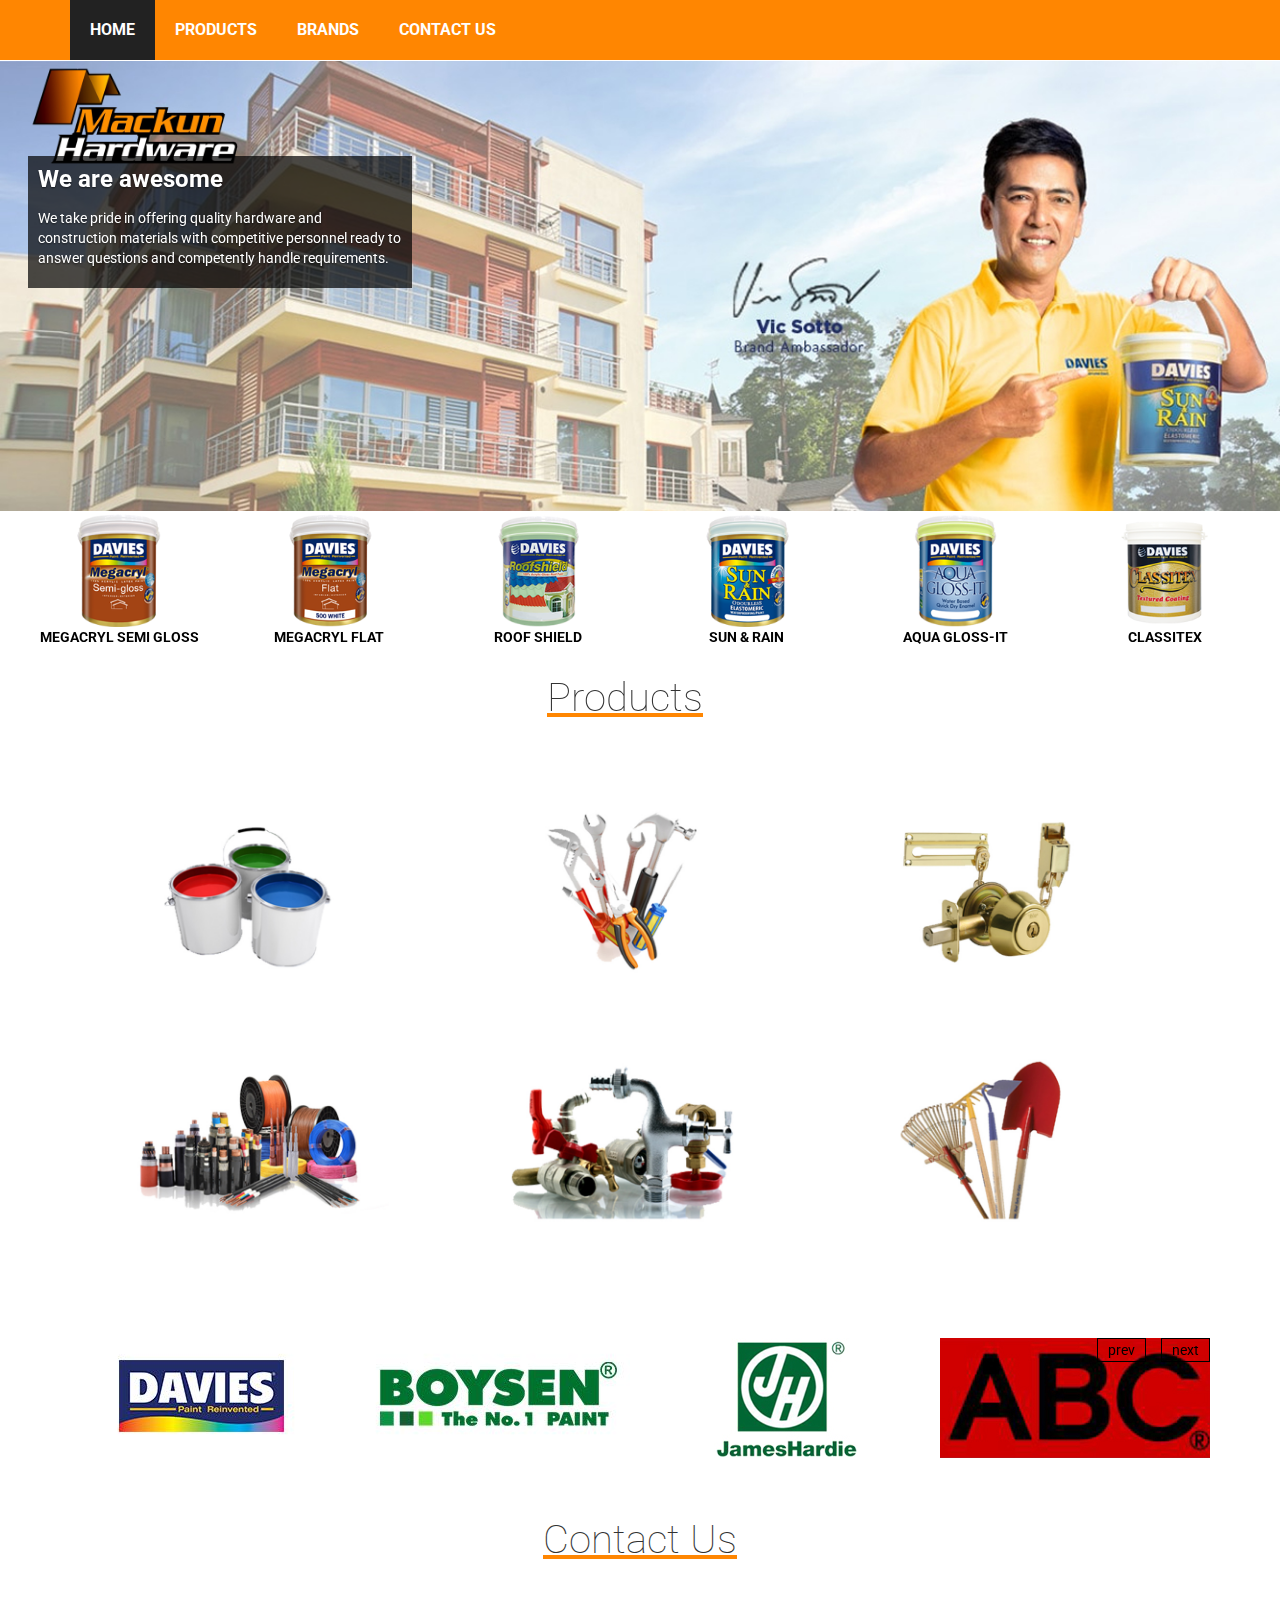
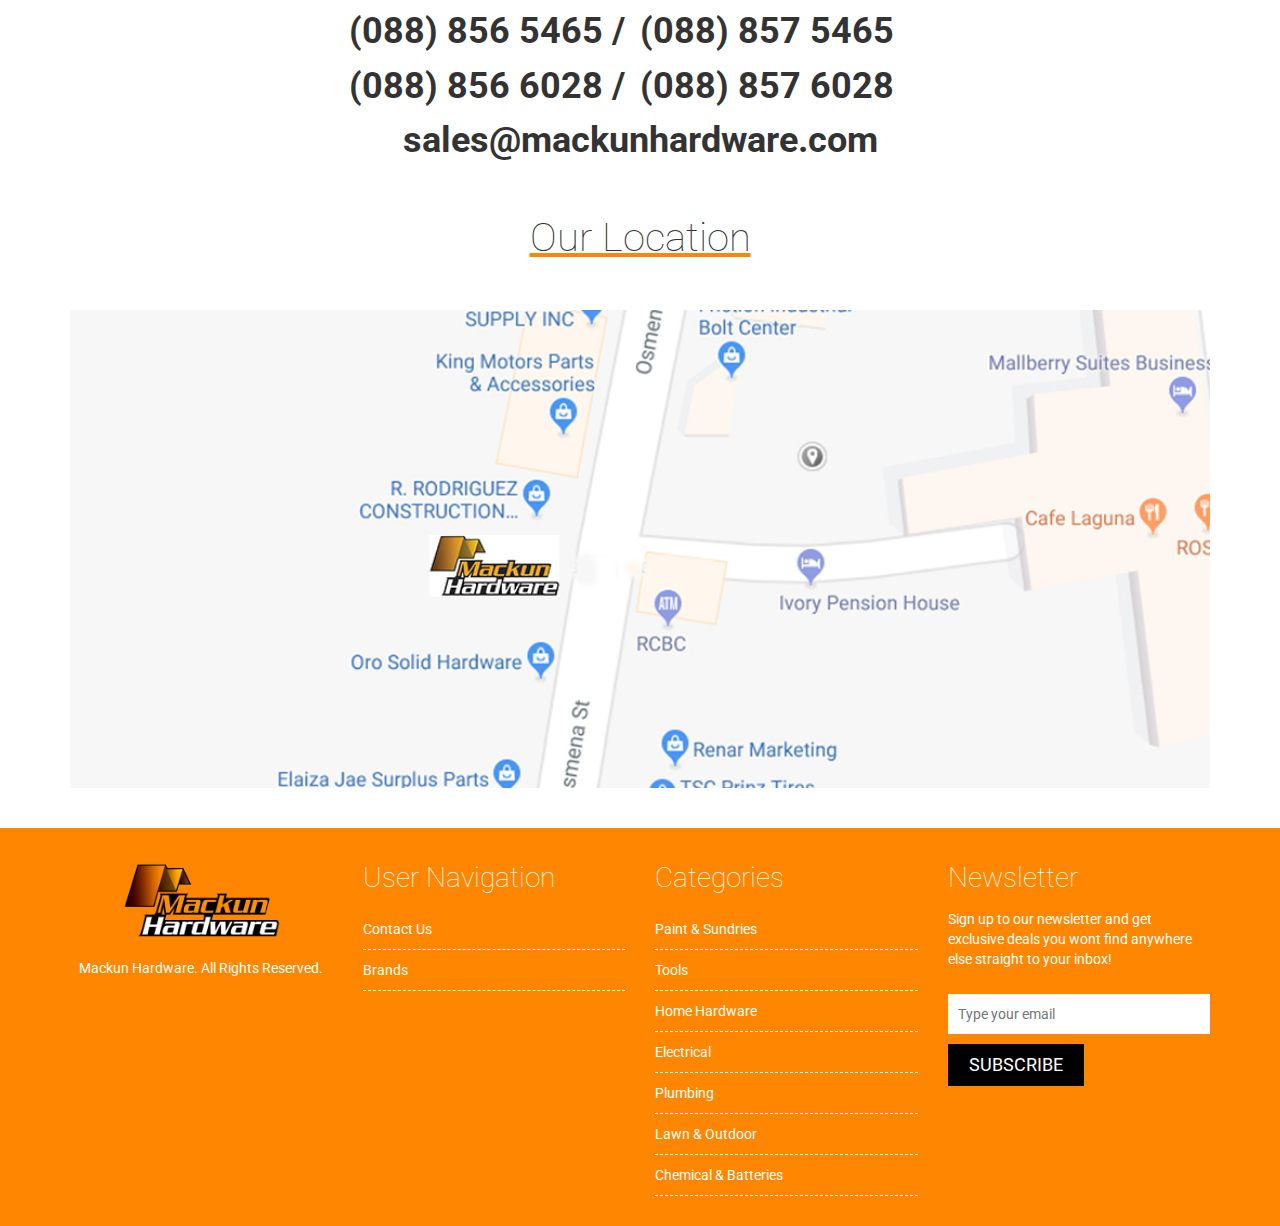
<file: index.html>
<!DOCTYPE HTML>
<html lang="en-US">

<head>
    <meta http-equiv="Content-Type" content="text/html; charset=us-ascii">
    <meta http-equiv="X-UA-Compatible" content="IE=edge">
    <meta name="viewport" content="width=device-width, initial-scale=1,maximum-scale=1, user-scalable=no">
    <title>Mackun Hardware</title>
    <!-- Google Fonts -->
    <link href="css/titilliumweb.css" rel="stylesheet" type="text/css" />
    <link href="css/roboto.css" rel="stylesheet" type="text/css" />
    <link href="css/raleway.css" rel="stylesheet" type="text/css" />
    <link href="img/ico.png" rel="shortcut icon" />
    <!-- Bootstrap -->
    <link href="css/bootstrap.min.css" rel="stylesheet" />
    <!-- Font Awesome -->
    <link href="http://maxcdn.bootstrapcdn.com/font-awesome/4.3.0/css/font-awesome.min.css" rel="stylesheet" />
    <!-- Custom CSS -->
    <link href="css/owl.carousel.css" rel="stylesheet" />
    <link href="style.css" rel="stylesheet" />
    <link href="css/responsive.css" rel="stylesheet" />
    <!-- HTML5 shim and Respond.js for IE8 support of HTML5 elements and media queries -->
    <!-- WARNING: Respond.js doesn't work if you view the page via file:// -->
    <!--[if lt IE 9]>
      <script src="https://oss.maxcdn.com/html5shiv/3.7.2/html5shiv.min.js"></script>
      <script src="https://oss.maxcdn.com/respond/1.4.2/respond.min.js"></script>
    <![endif]-->
    <link href="css/carousel.css" rel="stylesheet" type="text/css" />
    <script type="text/javascript" src="js/jquery1.js"></script>
    <!-- <script src="https://ajax.googleapis.com/ajax/libs/jquery/1.12.4/jquery.min.js" type="text/javascript" ></script> -->
    <script src="https://maxcdn.bootstrapcdn.com/bootstrap/3.3.6/js/bootstrap.min.js" type="text/javascript"></script>
    <script src="js/slick.js" type="text/javascript" charset="utf-8"></script>
    <!-- HTML5 shim and Respond.js for IE8 support of HTML5 elements and media queries -->
    <!-- WARNING: Respond.js doesn't work if you view the page via file:// -->
    <!--[if lt IE 9]>
      <script src="https://oss.maxcdn.com/html5shiv/3.7.2/html5shiv.min.js"></script>
      <script src="https://oss.maxcdn.com/respond/1.4.2/respond.min.js"></script>
    <![endif]-->
    <style type="text/css">
        @import url('https://fonts.googleapis.com/css?family=Roboto');
    </style>
</head>

<body>
    <div class="mainmenu-area">
        <div class="container">
            <div class="row">
                <div class="navbar-header hidden-xs"><button class="navbar-toggle" data-target=".navbar-collapse" data-toggle="collapse" type="button"><span class="sr-only">Toggle navigation</span></button></div>
                <div class="navbar-collapse collapse" id="home__section">
                    <ul class="nav navbar-nav">
                        <li class="active"><a href="#">Home</a></li>
                        <li><a href="#product__section">Products</a></li>
                        <li><a href="#brands__section">Brands</a></li>
                        <li><a href="#contact__section">Contact Us</a></li>
                        <li class="hidden-sm hidden-xs" style=" pointer-events: none;cursor: default;"><a href="#" style="color:#ff8601">Contact Us</a></li>
                        <li class="hidden-sm hidden-xs" style=" pointer-events: none;cursor: default;"><a href="#" style="color:#ff8601">Contact Us</a></li>
                        <li class="hidden-sm hidden-xs" style=" pointer-events: none;cursor: default;"><a href="#" style="color:#ff8601">Conta</a></li>
                        <li class="hidden-sm hidden-xs" style=" pointer-events: none;cursor: default;"><a href="#" style="color:#ff8601">Conta</a></li>
                        <!--<li><a href="#">Category</a></li>
                        <li><a href="#">Others</a></li>
                        <li><a href="#">Contact</a></li> -->
                    </ul>
                </div>
            </div>
        </div>
    </div>
    <!-- End mainmenu area -->
    <div class="carousel slide" data-interval="12000" data-ride="carousel" id="myCarousel">
        <!-- Indicators -->
        <ol class="carousel-indicators">
            <!-- <li data-target="#myCarousel" data-slide-to="0" class="active" style=""></li> -->
            <!-- <li data-target="#myCarousel" data-slide-to="1"></li> -->
            <!-- <li data-target="#myCarousel" data-slide-to="2"></li> -->
        </ol>
        <!-- Wrapper for slides -->

        <div class="carousel-inner">
            <div class="col-md-6 col-sm-6 col-xs-6">
				<img class="logo__static"src="img/logo1.png"/>
			</div>

            <div class="item active"><img alt="First slide" src="img/davies-header.jpg" />
                <!-- Static Header -->
                <div class="col-md-6 col-sm-7 col-xs-6 carousel__a hidden-xs">
					<div class="carousel-caption ">
						 <h1 class="small_headertext">We are awesome</h1>

                        <!--<p class="carousel-caption-text">We carry various kinds of items sourced out from domestic and foreign suppliers, different kinds of renowned brands with the latest design innovation.</p>-->
                        <p class="carousel-caption-text">We take pride in offering quality hardware and construction materials with competitive personnel ready to answer questions and competently handle requirements.</p>
						
                    </div>
                </div>

                <div class="col-md-12 col-sm-12 col-xs-12">
                    <section class="customer-logos slider product-slider" style="">
                        <div class="image__wrapper"><img src="img/liquidtile.png" />
                            <h5 class="hidden-xs">Liquid Tile</h5>
                        </div>

                        <div class="image__wrapper"><img src="img/semigloss.png" />
                            <h5 class="hidden-xs">Megacryl Semi Gloss</h5>
                        </div>

                        <div class="image__wrapper"><img src="img/megacrylflat.png" />
                            <h5 class="hidden-xs">Megacryl Flat</h5>
                        </div>

                        <div class="image__wrapper"><img src="img/roofshield.png" />
                            <h5 class="hidden-xs">Roof Shield</h5>
                        </div>

                        <div class="image__wrapper"><img src="img/sunandrain.png" />
                            <h5 class="hidden-xs">Sun &amp; Rain</h5>
                        </div>

                        <div class="image__wrapper"><img src="img/aquagloss.png" />
                            <h5 class="hidden-xs">Aqua Gloss-It</h5>
                        </div>

                        <div class="image__wrapper"><img src="img/classitex.png" />
                            <h5 class="hidden-xs">Classitex</h5>
                        </div>

                        <div class="image__wrapper"><img src="img/acreex.png" />
                            <h5 class="hidden-xs">Acreex</h5>
                        </div>

                        <div class="image__wrapper"><img src="img/powerfloor.png" />
                            <h5 class="hidden-xs">Powerfloor</h5>
                        </div>

                        <div class="image__wrapper"><img src="img/oilwoodstain.png" />
                            <h5 class="hidden-xs">oil Woodstain</h5>
                        </div>

                        <div class="image__wrapper"><img src="img/polyfloor.png" />
                            <h5 class="hidden-xs">Polyfloor</h5>
                        </div>

                        <div class="image__wrapper"><img src="img/epoxyenamel.png" />
                            <h5 class="hidden-xs">Epoxy Enamel</h5>
                        </div>

                        <div class="image__wrapper"><img src="img/crbreflectorized.png" />
                            <h5 class="hidden-xs">crb reflectorized traffic paint</h5>
                        </div>

                        <div class="image__wrapper"><img src="img/trafficpaint.png" />
                            <h5 class="hidden-xs">traffic paint</h5>
                        </div>
                    </section>
                </div>
            </div>

            <div class="item ">
                <div class="col-md-12 col-sm-12 col-xs-12"></div>
                <img alt="First slide" src="img/boysenheader2.jpg" />
                <!-- Static Header -->
                <div class="col-md-6 col-sm-7 col-xs-6 carousel__b hidden-xs">
                    <div class="carousel-caption ">
                        <h1>We are great</h1>

                        <p class="carousel-caption-text">We carry various kinds of items sourced out from domestic and foreign suppliers, different kinds of renowned brands with the latest design innovation.</p>
                    </div>
                </div>

                <div class="col-md-12 col-sm-12 col-xs-12">
                    <section class="customer-logos slider product-slider" style="">
                        <div class="image__wrapper"><img src="img/permacoatlatex.png" />
                            <h5 class="hidden-xs">Permacoat Latex</h5>
                        </div>

                        <div class="image__wrapper"><img src="img/wallguard.png" />
                            <h5 class="hidden-xs">Wallguard</h5>
                        </div>

                        <div class="image__wrapper"><img src="img/skimcoat.png" />
                            <h5 class="hidden-xs">Skimcoat</h5>
                        </div>

                        <div class="image__wrapper"><img src="img/roofgard.png" />
                            <h5 class="hidden-xs">roofgard</h5>
                        </div>

                        <div class="image__wrapper"><img src="img/aquaepoxy.png" />
                            <h5 class="hidden-xs">Aqua epoxy</h5>
                        </div>

                        <div class="image__wrapper"><img src="img/epoxyenamelboysen.png" />
                            <h5 class="hidden-xs">epoxy enamel</h5>
                        </div>

                        <div class="image__wrapper"><img src="img/healthyhome.png" />
                            <h5 class="hidden-xs">Healthy Home</h5>
                        </div>

                        <div class="image__wrapper"><img src="img/quickdryenamel.png" />
                            <h5 class="hidden-xs">Quick Drying Enamel</h5>
                        </div>

                        <div class="image__wrapper"><img src="img/latexcolors.png" />
                            <h5 class="hidden-xs">Latex colors</h5>
                        </div>

                        <div class="image__wrapper"><img src="img/permacoatlatex.png" />
                            <h5 class="hidden-xs">Permacoat Latex</h5>
                        </div>

                        <div class="image__wrapper"><img src="img/skimcoat.png" />
                            <h5 class="hidden-xs">Skimcoat</h5>
                        </div>

                        <div class="image__wrapper"><img src="img/roofgard.png" />
                            <h5 class="hidden-xs">roofgard</h5>
                        </div>

                        <div class="image__wrapper"><img src="img/aquaepoxy.png" />
                            <h5 class="hidden-xs">Permatex</h5>
                        </div>

                        <div class="image__wrapper"><img src="img/epoxyenamelboysen.png" />
                            <h5 class="hidden-xs">epoxy enamel</h5>
                        </div>

                        <div class="image__wrapper"><img src="img/healthyhome.png" />
                            <h5 class="hidden-xs">Healthy Home</h5>
                        </div>

                        <div class="image__wrapper"><img src="img/quickdryenamel.png" />
                            <h5 class="hidden-xs">Quick Drying Enamel</h5>
                        </div>

                        <div class="image__wrapper"><img src="img/latexcolors.png" />
                            <h5 class="hidden-xs">Latex colors</h5>
                        </div>

                        <div class="image__wrapper"><img src="img/permacoatlatex.png" />
                            <h5 class="hidden-xs">Permacoat Latex</h5>
                        </div>
                    </section>
                </div>
            </div>

            <div class="item ">
                <div class="col-md-12 col-sm-12 col-xs-12"></div>
                <img alt="2nd slide" src="img/bostikheader2.jpg"/>
                <!-- Static Header -->
                <div class="col-md-5 col-sm-5 col-xs-6 carousel__c hidden-xs">
                    <div class="carousel-caption">
                        <h1>We are Superb</h1>

                        <p class="carousel-caption-text ">Every item is priced reasonably to ensure that customers get the best value for their money. Exclusivity contract to recognized suppliers.</p>
                    </div>
                </div>

                <div class="col-md-12 col-sm-12 col-xs-12">
                    <section class="customer-logos slider product-slider" style="">
                        <div class="image__wrapper"><img src="img/elkapitan.png" />
                            <h5 class="hidden-xs">El Kapitan</h5>
                        </div>

                        <div class="image__wrapper"><img src="img/fillAGap.png" />
                            <h5 class="hidden-xs">Fill-a-gap</h5>
                        </div>

                        <div class="image__wrapper"><img src="img/nomorenails.png" />
                            <h5 class="hidden-xs">No more nails</h5>
                        </div>

                        <div class="image__wrapper"><img src="img/powermix.png" />
                            <h5 class="hidden-xs">Power Mix</h5>
                        </div>

                        <div class="image__wrapper"><img src="img/fillAGap.png" />
                            <h5 class="hidden-xs">Fill-a-gap</h5>
                        </div>

                        <div class="image__wrapper"><img src="img/elkapitan.png" />
                            <h5 class="hidden-xs">El Kapitan</h5>
                        </div>

                        <div class="image__wrapper"><img src="img/nomorenails.png" />
                            <h5 class="hidden-xs">No more nails</h5>
                        </div>
                        <!-- <div class="image__wrapper"> -->
                        <!-- <img src="img/acreex.png"> -->
                        <!-- <h5 style="">Acreex</h5> -->
                        <!-- </div> -->
                        <!-- <div class="image__wrapper"> -->
                        <!-- <img src="img/powerfloor.png"> -->
                        <!-- <h5 style="">Powerfloor</h5> -->
                        <!-- </div> -->
                        <!-- <div class="image__wrapper"> -->
                        <!-- <img src="img/oilwoodstain.png"> -->
                        <!-- <h5 style="">oil Woodstain</h5> -->
                        <!-- </div> -->
                        <!-- <div class="image__wrapper"> -->
                        <!-- <img src="img/polyfloor.png"> -->
                        <!-- <h5 style="">Polyfloor</h5> -->
                        <!-- </div> -->
                        <!-- <div class="image__wrapper"> -->
                        <!-- <img src="img/epoxyenamel.png"> -->
                        <!-- <h5 style="">Epoxy Enamel</h5> -->
                        <!-- </div> -->
                        <!-- <div class="image__wrapper"> -->
                        <!-- <img src="img/crbreflectorized.png"> -->
                        <!-- <h5 style="">crb reflectorized traffic paint</h5> -->
                        <!-- </div> -->
                        <!-- <div class="image__wrapper"> -->
                        <!-- <img src="img/trafficpaint.png"> -->
                        <!-- <h5 style="">traffic paint</h5> -->
                        <!-- </div> -->
                    </section>
                </div>
            </div>
			
            <!-- Left and right controls -->
				<a class="left carousel-control" data-slide="prev" href="#myCarousel">
				<!-- <span class="glyphicon glyphicon-chevron-left"></span> --> <span class="sr-only">Previous</span> </a>
				<a class="right carousel-control" data-slide="next" href="#myCarousel">
                <!-- <span class="fa fa-angle-right fa-5x" style="margin-top:150px;"></span> -->
				<span class="sr-only">Next</span> </a>
        </div>
    </div>
		
				<div class="row" id="product__section"></div>
        <div class="container">
            <div class="row col-md-12"  id="product__section">
                <div class="col-md-12">
                    <h2 class="section-title" style="<margin-top:80></margin-top:80>px">Products</h2>
                </div>
				<div class="col-md-4 col-sm-6 col-xs-6 image__overlay">
					<div class=" photo-grid  ">
						<div class="grid-item">
							<img src="img/categories/paint.jpg" alt="Avatar" class="image">
							<div class="overlay">
								<div class="text"><h4 class="overlay_headertext">Paints &amp; Sundries</h4>
									 <p>Paints<br /> Brushes &amp; Rollers<br /> Adhesives &amp; Tapes<br /> Ladders
                                    </p>
								</div>
							</div>
						</div>
					</div>
                </div>
				<div class="col-md-4 col-sm-6 col-xs-6 image__overlay">
					<div class=" photo-grid  ">
						<div class="grid-item">
							<img src="img/categories/tools.jpg" alt="Avatar" class="image">
							<div class="overlay">
								<div class="text"><h4 class="overlay_headertext">Tools</h4> <span class="hidden-lg hidden-md hidden-xs">&emsp;&emsp;&emsp; &emsp;&emsp; &emsp;&emsp;&emsp; &emsp;&emsp;&emsp;</span>
									 <p>Power &amp; Hand Tools<br /> Hand Tools<br /> Measuring Tools<br /> Tools Organizers</p>
								</div>
							</div>
						</div>
					</div>
                </div>
				<div class="col-md-4 col-sm-6 col-xs-6 image__overlay">
					<div class=" photo-grid  ">
						<div class="grid-item">
							<img src="img/categories/homehardware.jpg" alt="Avatar" class="image">
							<div class="overlay">
								<div class="text">
									 <h4 class="overlay_headertext">Home Hardware</h4>
									 <p>Building Materials &amp; Supplies<br /> Door &amp; Cabinet Hardware<br /> Locksets &amp; Padlocks<br /> Utility Racks &amp; Carts</p>
								</div>
							</div>
						</div>
					</div>
                </div>
				<div class="col-md-4 col-sm-6 col-xs-6 image__overlay">
					<div class=" photo-grid  ">
						<div class="grid-item">
							<img src="img/categories/electrical.jpg" alt="Avatar" class="image">
							<div class="overlay">
								<div class="text">
									 <h4 class="overlay_headertext">Electrical</h4>
									 <p>Bulbs &amp; Fluorescent Lights<br /> Flashlight &amp; Batteries<br /> Extension Cords <br /> Wires &amp; Cables<br /> Wiring Devices<br /> Pipes &amp; Fittings</p>
								</div>
							</div>
						</div>
					</div>
                </div>
				<div class="col-md-4 col-sm-6 col-xs-6 image__overlay">
					<div class=" photo-grid  ">
						<div class="grid-item">
							<img src="img/categories/plumbing.jpg" alt="Avatar" class="image">
							<div class="overlay">
								<div class="text">
									 <h4 class="overlay_headertext">Plumbing</h4>
									<p>Faucets<br /> Fittings <br /> Sink, Lavatory &amp; Accessories<br /> Water Storage &amp; Pumps</p>
								</div>
							</div>
						</div>
					</div>
                </div>
				<div class="col-md-4 col-sm-6 col-xs-6 image__overlay">
					<div class=" photo-grid  ">
						<div class="grid-item">
							<img src="img/categories/lawnoutdoor.jpg" alt="Avatar" class="image">
							<div class="overlay">
								<div class="text">
									 <h4 class="overlay_headertext">Lawn &amp; Outdoor </h4>
									<p>Gardening Tools<br /> Grills &amp; Outdoor Cookings <br /> Hoses, Sprayers &amp; Sprinklers</p>
								</div>
							</div>
						</div>
					</div>
                </div>
				
                <!--<div class="col-md-3">
			<div class="photo-grid thumbnail product__single" >
				<div class="grid-item" >
						<figure>
							<img src="img/categories/batterieschemicals.jpg" height="100%" width="100%" alt="Chemicals & Batteries">
						<figcaption>
								<p>Gardening Tools<br /> 
									Grills and Outdoor Cooking <br />
									Hoses, Sprayers & Sprinklers<br />
								
								</p>
						</figcaption>
						</figure>
				</div>
					<div class="caption">
						<div class="row" style="boreder:1px solid #ff8601 !important">
							<div class="col-md-12 col-sm-12">
								<h3>Chemicals & Batteries</h3>
							</div>
						</div>
					</div>
			</div>
		</div> --></div>
        </div>

        <div class="container" id="brands__section"></div>

        <div class="brands-area" style="margin-top:70px; z-index:1;">
            <!-- <div class="zigzag-bottom"style="z-inedx:0"></div> -->
            <div class="container">
                <div class="row">
                    <div class="col-md-12 col-sm-12 col-xs-12" style="margin-bottom:0px">
                        <div class="brand-wrapper">
                            <!--<h2 class="section-title">Brands</h2>-->
                            <div class="brand-list"><img alt="" src="img/brand1.jpg" /> <img alt="" src="img/brand2.jpg" /> <img alt="" src="img/brand3.jpg" /> <img alt="" src="img/brand4.jpg" /> <img alt="" src="img/brand5.jpg" /> <img alt="" src="img/brand6.jpg" /> <img alt=""
                                    src="img/brand7.jpg" /> <img alt="" src="img/brand8.jpg" /> <img alt="" src="img/brand9.jpg" /> <img alt="" src="img/brand10.jpg" /></div>

                            <div class="container" id="contact__section"></div>
                        </div>
                    </div>
                </div>
            </div>
        </div>

        <div class="container" style="padding-top:60px;">
            <div class="col-md-12 col-md-12 col-xs-12">
                <div class="row">
                    <h2 class="section-title" style="">Contact Us</h2>

                    <div class="col-md-6 to__right">
                        <h1>(088) 856 5465 <span class="hidden-xs hidden-sm">/</span></h1>

                        <h1>(088) 856 6028 <span class="hidden-xs hidden-sm">/</span></h1>
                    </div>

                    <div class="small__center">
                        <h1>(088) 857 5465</h1>

                        <h1>(088) 857 6028</h1>
                    </div>
					<h1 class="responsive-small">sales@mackunhardware.com</h1>
                    <!--<div class="col-md-12 col-md-12 col-xs-12" style="text-align:center;margin-top: 20px;margin-bottom: 20px;">
                        <h2 class="section-title" style="">Email Us</h2>

                        <h1 class="responsive-small">sales@mackunhardware.com</h1>
                    </div>-->

                    <div class="col-md-12 col-xs-12 no-padding"style="margin-top: 40px; margin-bottom: 40px;" >
                        <h2 class="section-title">Our Location</h2>
                        <img alt="Mackun Hardware Map" src="img/MHWMapNEw.jpg" style="" width="100%;" /></div>
                </div>
            </div>
        </div>

        <div class="footer-top-area">
            <div class="container">
                <div class="row">
                    <div class="col-md-3 col-sm-3">
                        <div class="footer-about-us"><img alt="Mackun Hardware Logo" class="logo__aboutus" src="img/logo.png" style="" />
                            <!-- <p>Mackun Hardware is a wholesaler and retailer of industrial equipment and construction/hardware materials, conveniently situated in the commercial district of Cagayan de Oro City. This family business continues to expand to include a wider range of quanlity industrial equipment and construction/hardware materials at a competitive price.</p> -->
                            <div class="footer-social">
                                <!-- <a href="#" target="_blank"><i class="fa fa-youtube"></i></a>
                            <a href="#" target="_blank"><i class="fa fa-linkedin"></i></a>
                            <a href="#" target="_blank"><i class="fa fa-pinterest"></i></a> --></div>

                            <p>Mackun Hardware. All Rights Reserved.
                                <!-- Coded with <i class="fa fa-heart"></i> by <a href="http://wpexpand.com" target="_blank">WP Expand</a>--></p>
                        </div>
                    </div>

                    <div class="col-md-3 col-sm-3">
                        <div class="footer-menu">
                            <h2 class="footer-wid-title">User Navigation</h2>

                            <ul>
                                <li><a href="#contact__section">Contact Us</a></li>
                                <li><a href="#brands__section">Brands</a></li>
                                <!-- <li><a href="#">Wishlist</a></li>
                            <li><a href="#">Vendor contact</a></li>
                            <li><a href="#">Front page</a></li>  -->
                            </ul>
                        </div>
                    </div>

                    <div class="col-md-3 col-sm-3">
                        <div class="footer-menu">
                            <h2 class="footer-wid-title">Categories</h2>

                            <ul>
                                <li><a href="#product__section">Paint &amp; Sundries</a></li>
                                <li><a href="#product__section">Tools</a></li>
                                <li><a href="#product__section">Home Hardware</a></li>
                                <li><a href="#product__section">Electrical</a></li>
                                <li><a href="#product__section">Plumbing</a></li>
                                <li><a href="#product__section">Lawn &amp; Outdoor </a></li>
                                <li><a href="#product__section">Chemical &amp; Batteries</a></li>
                            </ul>
                        </div>
                    </div>

                    <div class="col-md-3 col-sm-3">
                        <div class="footer-newsletter">
                            <h2 class="footer-wid-title">Newsletter</h2>

                            <p style="color:#fff">Sign up to our newsletter and get exclusive deals you wont find anywhere else straight to your inbox!</p>

                            <div class="newsletter-form">
                                <form action="https://formspree.io/usermabaylan@gmail.com" method="post"><input placeholder="Type your email" type="email" name="email" /> <input type="submit" value="Subscribe" name="newsletter" onclick="CapacityChart()" ; /></form>
                            </div>
                        </div>
                    </div>
                </div>
            </div>
        </div>
        <!-- End footer top area -->
        <script type="text/javascript">
            $(document).ready(function(){
            			$('.customer-logos').slick({
            				slidesToShow: 6,
            				slidesToScroll: 1,
            				autoplay: true,
            				autoplaySpeed: 800,
            				arrows: false,
            				dots: false,
            					pauseOnHover: false,
            					responsive: [{
            					breakpoint: 800,
            					settings: {
            						slidesToShow: 4
            					}
            				}, {
            					breakpoint: 520,
            					settings: {
            						slidesToShow: 3
            					}
            				}]
            			});
            		});
        </script>
        <!-- <script> -->
        <!-- function myMap() { -->
        <!-- var mapProp= { -->
        <!-- center:new google.maps.LatLng(8.481491,124.652763), -->
        <!-- zoom:20, -->
        <!-- }; -->
        <!-- var map=new google.maps.Map(document.getElementById("googleMap"),mapProp); -->
        <!-- } -->
        <!-- </script> -->
        <!-- <script src="https://maps.googleapis.com/maps/api/js?key=AIzaSyBp5UFu48h5JHD2cYPI_898crwXWTtvPrk&callback=myMap"></script> -->
        <!--
		To use this code on your website, get a free API key from Google.
		Read more at: https://www.w3schools.com/graphics/google_maps_basic.asp
		-->
        <!-- jQuery sticky menu -->
        <script src="js/owl.carousel.min.js"></script>
        <script src="js/jquery.sticky.js"></script>
        <!-- jQuery easing -->
        <script src="js/jquery.easing.1.3.min.js"></script>
        <!-- Main Script -->
        <script src="js/main.js"></script>
    <script>
        function CapacityChart() {
            alert('News Letter is supported by Formspree.io');
        }
    </script>
</body>

</html>
</file>
<file: css/titilliumweb.css>
/* latin-ext */
@font-face {
  font-family: 'Titillium Web';
  font-style: normal;
  font-weight: 200;
  src: local('Titillium Web ExtraLight'), local('TitilliumWeb-ExtraLight'), url(http://fonts.gstatic.com/s/titilliumweb/v6/anMUvcNT0H1YN4FII8wpr8iECVzy6_x5mCR1UJr_CgI.woff2) format('woff2');
  unicode-range: U+0100-024F, U+0259, U+1E00-1EFF, U+20A0-20AB, U+20AD-20CF, U+2C60-2C7F, U+A720-A7FF;
}
/* latin */
@font-face {
  font-family: 'Titillium Web';
  font-style: normal;
  font-weight: 200;
  src: local('Titillium Web ExtraLight'), local('TitilliumWeb-ExtraLight'), url(http://fonts.gstatic.com/s/titilliumweb/v6/anMUvcNT0H1YN4FII8wprwWgvz7nq97YPMIWeoEnHDE.woff2) format('woff2');
  unicode-range: U+0000-00FF, U+0131, U+0152-0153, U+02BB-02BC, U+02C6, U+02DA, U+02DC, U+2000-206F, U+2074, U+20AC, U+2122, U+2212, U+2215;
}
/* latin-ext */
@font-face {
  font-family: 'Titillium Web';
  font-style: normal;
  font-weight: 300;
  src: local('Titillium Web Light'), local('TitilliumWeb-Light'), url(http://fonts.gstatic.com/s/titilliumweb/v6/anMUvcNT0H1YN4FII8wpr9INifKjd1RJ3NxxEi9Cy2w.woff2) format('woff2');
  unicode-range: U+0100-024F, U+0259, U+1E00-1EFF, U+20A0-20AB, U+20AD-20CF, U+2C60-2C7F, U+A720-A7FF;
}
/* latin */
@font-face {
  font-family: 'Titillium Web';
  font-style: normal;
  font-weight: 300;
  src: local('Titillium Web Light'), local('TitilliumWeb-Light'), url(http://fonts.gstatic.com/s/titilliumweb/v6/anMUvcNT0H1YN4FII8wpr4-67659ICLY8bMrYhtePPA.woff2) format('woff2');
  unicode-range: U+0000-00FF, U+0131, U+0152-0153, U+02BB-02BC, U+02C6, U+02DA, U+02DC, U+2000-206F, U+2074, U+20AC, U+2122, U+2212, U+2215;
}
/* latin-ext */
@font-face {
  font-family: 'Titillium Web';
  font-style: normal;
  font-weight: 400;
  src: local('Titillium Web Regular'), local('TitilliumWeb-Regular'), url(http://fonts.gstatic.com/s/titilliumweb/v6/7XUFZ5tgS-tD6QamInJTcSo_WB_cotcEMUw1LsIE8mM.woff2) format('woff2');
  unicode-range: U+0100-024F, U+0259, U+1E00-1EFF, U+20A0-20AB, U+20AD-20CF, U+2C60-2C7F, U+A720-A7FF;
}
/* latin */
@font-face {
  font-family: 'Titillium Web';
  font-style: normal;
  font-weight: 400;
  src: local('Titillium Web Regular'), local('TitilliumWeb-Regular'), url(http://fonts.gstatic.com/s/titilliumweb/v6/7XUFZ5tgS-tD6QamInJTcZSnX671uNZIV63UdXh3Mg0.woff2) format('woff2');
  unicode-range: U+0000-00FF, U+0131, U+0152-0153, U+02BB-02BC, U+02C6, U+02DA, U+02DC, U+2000-206F, U+2074, U+20AC, U+2122, U+2212, U+2215;
}
/* latin-ext */
@font-face {
  font-family: 'Titillium Web';
  font-style: normal;
  font-weight: 600;
  src: local('Titillium Web SemiBold'), local('TitilliumWeb-SemiBold'), url(http://fonts.gstatic.com/s/titilliumweb/v6/anMUvcNT0H1YN4FII8wpr_SNRT0fZ5CX-AqRkMYgJJo.woff2) format('woff2');
  unicode-range: U+0100-024F, U+0259, U+1E00-1EFF, U+20A0-20AB, U+20AD-20CF, U+2C60-2C7F, U+A720-A7FF;
}
/* latin */
@font-face {
  font-family: 'Titillium Web';
  font-style: normal;
  font-weight: 600;
  src: local('Titillium Web SemiBold'), local('TitilliumWeb-SemiBold'), url(http://fonts.gstatic.com/s/titilliumweb/v6/anMUvcNT0H1YN4FII8wpr46gJz9aNFrmnwBdd69aqzY.woff2) format('woff2');
  unicode-range: U+0000-00FF, U+0131, U+0152-0153, U+02BB-02BC, U+02C6, U+02DA, U+02DC, U+2000-206F, U+2074, U+20AC, U+2122, U+2212, U+2215;
}
/* latin-ext */
@font-face {
  font-family: 'Titillium Web';
  font-style: normal;
  font-weight: 700;
  src: local('Titillium Web Bold'), local('TitilliumWeb-Bold'), url(http://fonts.gstatic.com/s/titilliumweb/v6/anMUvcNT0H1YN4FII8wpr-y7CP8YvcHYdGV61pt7QTE.woff2) format('woff2');
  unicode-range: U+0100-024F, U+0259, U+1E00-1EFF, U+20A0-20AB, U+20AD-20CF, U+2C60-2C7F, U+A720-A7FF;
}
/* latin */
@font-face {
  font-family: 'Titillium Web';
  font-style: normal;
  font-weight: 700;
  src: local('Titillium Web Bold'), local('TitilliumWeb-Bold'), url(http://fonts.gstatic.com/s/titilliumweb/v6/anMUvcNT0H1YN4FII8wprxP6Eu1_xfSBSoi9uie1FdE.woff2) format('woff2');
  unicode-range: U+0000-00FF, U+0131, U+0152-0153, U+02BB-02BC, U+02C6, U+02DA, U+02DC, U+2000-206F, U+2074, U+20AC, U+2122, U+2212, U+2215;
}
</file>
<file: css/roboto.css>
/* cyrillic-ext */
@font-face {
  font-family: 'Roboto Condensed';
  font-style: normal;
  font-weight: 300;
  src: local('Roboto Condensed Light'), local('RobotoCondensed-Light'), url(http://fonts.gstatic.com/s/robotocondensed/v16/b9QBgL0iMZfDSpmcXcE8nE8xhg-WlD4iG4AP-V7QxYA.woff2) format('woff2');
  unicode-range: U+0460-052F, U+1C80-1C88, U+20B4, U+2DE0-2DFF, U+A640-A69F, U+FE2E-FE2F;
}
/* cyrillic */
@font-face {
  font-family: 'Roboto Condensed';
  font-style: normal;
  font-weight: 300;
  src: local('Roboto Condensed Light'), local('RobotoCondensed-Light'), url(http://fonts.gstatic.com/s/robotocondensed/v16/b9QBgL0iMZfDSpmcXcE8nN_eC2PfU-cUGGN7U-FIfKc.woff2) format('woff2');
  unicode-range: U+0400-045F, U+0490-0491, U+04B0-04B1, U+2116;
}
/* greek-ext */
@font-face {
  font-family: 'Roboto Condensed';
  font-style: normal;
  font-weight: 300;
  src: local('Roboto Condensed Light'), local('RobotoCondensed-Light'), url(http://fonts.gstatic.com/s/robotocondensed/v16/b9QBgL0iMZfDSpmcXcE8nLvM2QJLsjx6Keu1D2MYodo.woff2) format('woff2');
  unicode-range: U+1F00-1FFF;
}
/* greek */
@font-face {
  font-family: 'Roboto Condensed';
  font-style: normal;
  font-weight: 300;
  src: local('Roboto Condensed Light'), local('RobotoCondensed-Light'), url(http://fonts.gstatic.com/s/robotocondensed/v16/b9QBgL0iMZfDSpmcXcE8nNd5cRMOq5PeG3VabknWPxo.woff2) format('woff2');
  unicode-range: U+0370-03FF;
}
/* vietnamese */
@font-face {
  font-family: 'Roboto Condensed';
  font-style: normal;
  font-weight: 300;
  src: local('Roboto Condensed Light'), local('RobotoCondensed-Light'), url(http://fonts.gstatic.com/s/robotocondensed/v16/b9QBgL0iMZfDSpmcXcE8nLpX8dGXLalyu5OokvgDQcs.woff2) format('woff2');
  unicode-range: U+0102-0103, U+0110-0111, U+1EA0-1EF9, U+20AB;
}
/* latin-ext */
@font-face {
  font-family: 'Roboto Condensed';
  font-style: normal;
  font-weight: 300;
  src: local('Roboto Condensed Light'), local('RobotoCondensed-Light'), url(http://fonts.gstatic.com/s/robotocondensed/v16/b9QBgL0iMZfDSpmcXcE8nPVFL0ofnRu5Y2lP-UpEUGU.woff2) format('woff2');
  unicode-range: U+0100-024F, U+0259, U+1E00-1EFF, U+20A0-20AB, U+20AD-20CF, U+2C60-2C7F, U+A720-A7FF;
}
/* latin */
@font-face {
  font-family: 'Roboto Condensed';
  font-style: normal;
  font-weight: 300;
  src: local('Roboto Condensed Light'), local('RobotoCondensed-Light'), url(http://fonts.gstatic.com/s/robotocondensed/v16/b9QBgL0iMZfDSpmcXcE8nBBQ_Gf4FfI8J4SYljBAylk.woff2) format('woff2');
  unicode-range: U+0000-00FF, U+0131, U+0152-0153, U+02BB-02BC, U+02C6, U+02DA, U+02DC, U+2000-206F, U+2074, U+20AC, U+2122, U+2212, U+2215;
}
/* cyrillic-ext */
@font-face {
  font-family: 'Roboto Condensed';
  font-style: normal;
  font-weight: 400;
  src: local('Roboto Condensed'), local('RobotoCondensed-Regular'), url(http://fonts.gstatic.com/s/robotocondensed/v16/Zd2E9abXLFGSr9G3YK2MsDrvev4WAjW489CRDHIkJ90.woff2) format('woff2');
  unicode-range: U+0460-052F, U+1C80-1C88, U+20B4, U+2DE0-2DFF, U+A640-A69F, U+FE2E-FE2F;
}
/* cyrillic */
@font-face {
  font-family: 'Roboto Condensed';
  font-style: normal;
  font-weight: 400;
  src: local('Roboto Condensed'), local('RobotoCondensed-Regular'), url(http://fonts.gstatic.com/s/robotocondensed/v16/Zd2E9abXLFGSr9G3YK2MsCGXDOnx9ptx3UTSPTrfsgk.woff2) format('woff2');
  unicode-range: U+0400-045F, U+0490-0491, U+04B0-04B1, U+2116;
}
/* greek-ext */
@font-face {
  font-family: 'Roboto Condensed';
  font-style: normal;
  font-weight: 400;
  src: local('Roboto Condensed'), local('RobotoCondensed-Regular'), url(http://fonts.gstatic.com/s/robotocondensed/v16/Zd2E9abXLFGSr9G3YK2MsAZ98xO_Wnt-JIem4AuLGfs.woff2) format('woff2');
  unicode-range: U+1F00-1FFF;
}
/* greek */
@font-face {
  font-family: 'Roboto Condensed';
  font-style: normal;
  font-weight: 400;
  src: local('Roboto Condensed'), local('RobotoCondensed-Regular'), url(http://fonts.gstatic.com/s/robotocondensed/v16/Zd2E9abXLFGSr9G3YK2MsE1G989qbVg6RT5ly5jB8V8.woff2) format('woff2');
  unicode-range: U+0370-03FF;
}
/* vietnamese */
@font-face {
  font-family: 'Roboto Condensed';
  font-style: normal;
  font-weight: 400;
  src: local('Roboto Condensed'), local('RobotoCondensed-Regular'), url(http://fonts.gstatic.com/s/robotocondensed/v16/Zd2E9abXLFGSr9G3YK2MsJ84zb0nVte6liF9gGtpo1Y.woff2) format('woff2');
  unicode-range: U+0102-0103, U+0110-0111, U+1EA0-1EF9, U+20AB;
}
/* latin-ext */
@font-face {
  font-family: 'Roboto Condensed';
  font-style: normal;
  font-weight: 400;
  src: local('Roboto Condensed'), local('RobotoCondensed-Regular'), url(http://fonts.gstatic.com/s/robotocondensed/v16/Zd2E9abXLFGSr9G3YK2MsD86pq2NkPzVgw_9lpT6RGI.woff2) format('woff2');
  unicode-range: U+0100-024F, U+0259, U+1E00-1EFF, U+20A0-20AB, U+20AD-20CF, U+2C60-2C7F, U+A720-A7FF;
}
/* latin */
@font-face {
  font-family: 'Roboto Condensed';
  font-style: normal;
  font-weight: 400;
  src: local('Roboto Condensed'), local('RobotoCondensed-Regular'), url(http://fonts.gstatic.com/s/robotocondensed/v16/Zd2E9abXLFGSr9G3YK2MsDAdhzWOYhqHvOZMRGaEyPo.woff2) format('woff2');
  unicode-range: U+0000-00FF, U+0131, U+0152-0153, U+02BB-02BC, U+02C6, U+02DA, U+02DC, U+2000-206F, U+2074, U+20AC, U+2122, U+2212, U+2215;
}
/* cyrillic-ext */
@font-face {
  font-family: 'Roboto Condensed';
  font-style: normal;
  font-weight: 700;
  src: local('Roboto Condensed Bold'), local('RobotoCondensed-Bold'), url(http://fonts.gstatic.com/s/robotocondensed/v16/b9QBgL0iMZfDSpmcXcE8nDW5FUgIgejJvrHuLWqrSMw.woff2) format('woff2');
  unicode-range: U+0460-052F, U+1C80-1C88, U+20B4, U+2DE0-2DFF, U+A640-A69F, U+FE2E-FE2F;
}
/* cyrillic */
@font-face {
  font-family: 'Roboto Condensed';
  font-style: normal;
  font-weight: 700;
  src: local('Roboto Condensed Bold'), local('RobotoCondensed-Bold'), url(http://fonts.gstatic.com/s/robotocondensed/v16/b9QBgL0iMZfDSpmcXcE8nA30BZHTGu2N_DqssQcMQNQ.woff2) format('woff2');
  unicode-range: U+0400-045F, U+0490-0491, U+04B0-04B1, U+2116;
}
/* greek-ext */
@font-face {
  font-family: 'Roboto Condensed';
  font-style: normal;
  font-weight: 700;
  src: local('Roboto Condensed Bold'), local('RobotoCondensed-Bold'), url(http://fonts.gstatic.com/s/robotocondensed/v16/b9QBgL0iMZfDSpmcXcE8nPDoBG10JtAX-GAwn6iwU1Y.woff2) format('woff2');
  unicode-range: U+1F00-1FFF;
}
/* greek */
@font-face {
  font-family: 'Roboto Condensed';
  font-style: normal;
  font-weight: 700;
  src: local('Roboto Condensed Bold'), local('RobotoCondensed-Bold'), url(http://fonts.gstatic.com/s/robotocondensed/v16/b9QBgL0iMZfDSpmcXcE8nGhQuge17febRYSUkWKdLWA.woff2) format('woff2');
  unicode-range: U+0370-03FF;
}
/* vietnamese */
@font-face {
  font-family: 'Roboto Condensed';
  font-style: normal;
  font-weight: 700;
  src: local('Roboto Condensed Bold'), local('RobotoCondensed-Bold'), url(http://fonts.gstatic.com/s/robotocondensed/v16/b9QBgL0iMZfDSpmcXcE8nBBtmDLrZTTOm3p1EhiGCXc.woff2) format('woff2');
  unicode-range: U+0102-0103, U+0110-0111, U+1EA0-1EF9, U+20AB;
}
/* latin-ext */
@font-face {
  font-family: 'Roboto Condensed';
  font-style: normal;
  font-weight: 700;
  src: local('Roboto Condensed Bold'), local('RobotoCondensed-Bold'), url(http://fonts.gstatic.com/s/robotocondensed/v16/b9QBgL0iMZfDSpmcXcE8nEV356qNqHCUb41pS3zqMSE.woff2) format('woff2');
  unicode-range: U+0100-024F, U+0259, U+1E00-1EFF, U+20A0-20AB, U+20AD-20CF, U+2C60-2C7F, U+A720-A7FF;
}
/* latin */
@font-face {
  font-family: 'Roboto Condensed';
  font-style: normal;
  font-weight: 700;
  src: local('Roboto Condensed Bold'), local('RobotoCondensed-Bold'), url(http://fonts.gstatic.com/s/robotocondensed/v16/b9QBgL0iMZfDSpmcXcE8nHm2hrkyco9jQ3NKMXpgOBg.woff2) format('woff2');
  unicode-range: U+0000-00FF, U+0131, U+0152-0153, U+02BB-02BC, U+02C6, U+02DA, U+02DC, U+2000-206F, U+2074, U+20AC, U+2122, U+2212, U+2215;
}
</file>
<file: css/raleway.css>
/* latin-ext */
@font-face {
  font-family: 'Raleway';
  font-style: normal;
  font-weight: 100;
  src: local('Raleway Thin'), local('Raleway-Thin'), url(http://fonts.gstatic.com/s/raleway/v12/rr0ijB5_2nAJsAoZ6vECXRJtnKITppOI_IvcXXDNrsc.woff2) format('woff2');
  unicode-range: U+0100-024F, U+0259, U+1E00-1EFF, U+20A0-20AB, U+20AD-20CF, U+2C60-2C7F, U+A720-A7FF;
}
/* latin */
@font-face {
  font-family: 'Raleway';
  font-style: normal;
  font-weight: 100;
  src: local('Raleway Thin'), local('Raleway-Thin'), url(http://fonts.gstatic.com/s/raleway/v12/RJMlAoFXXQEzZoMSUteGWFtXRa8TVwTICgirnJhmVJw.woff2) format('woff2');
  unicode-range: U+0000-00FF, U+0131, U+0152-0153, U+02BB-02BC, U+02C6, U+02DA, U+02DC, U+2000-206F, U+2074, U+20AC, U+2122, U+2212, U+2215;
}
/* latin-ext */
@font-face {
  font-family: 'Raleway';
  font-style: normal;
  font-weight: 400;
  src: local('Raleway'), local('Raleway-Regular'), url(http://fonts.gstatic.com/s/raleway/v12/yQiAaD56cjx1AooMTSghGfY6323mHUZFJMgTvxaG2iE.woff2) format('woff2');
  unicode-range: U+0100-024F, U+0259, U+1E00-1EFF, U+20A0-20AB, U+20AD-20CF, U+2C60-2C7F, U+A720-A7FF;
}
/* latin */
@font-face {
  font-family: 'Raleway';
  font-style: normal;
  font-weight: 400;
  src: local('Raleway'), local('Raleway-Regular'), url(http://fonts.gstatic.com/s/raleway/v12/0dTEPzkLWceF7z0koJaX1A.woff2) format('woff2');
  unicode-range: U+0000-00FF, U+0131, U+0152-0153, U+02BB-02BC, U+02C6, U+02DA, U+02DC, U+2000-206F, U+2074, U+20AC, U+2122, U+2212, U+2215;
}
</file>
<file: style.css>
.image__overlay {
  position: relative;
  width: relative;
}

.image {
  display: block;
  width: 100%;
  height: auto;
}

.overlay {
  position: absolute;
  top: 0;
  bottom: 0;
  left: 0;
  right: 0;
  height: 100%;
  width: 100%;
  opacity: 0;
  transition: .5s ease;
  background-color: #ff8601;
  outline: 2px solid #fff;
    outline-offset: -10px;
}

.image__overlay:hover .overlay {
  opacity: 0.8;
}
.overlay_headertext{
	text-decoration:underline;
	font-size: 22px;
	font-weight:700
}
.text {
  color: white;
  font-size: 14px;
  position: absolute;
  top: 50%;
  left: 50%;
  transform: translate(-50%, -50%);
  text-align: center;
}
.text p{
	text-align: left;
	
	
}
.responsive-small{
	text-align: center;
}
.carousel__a{
	bottom: 204px;
    right: 100px;
}
.carousel__b{
	bottom: 200px;
    right: 100px;
}
.carousel__c{
	bottom: 201px;
    right: 87px;

}
.no-padding{
  padding-left:0;
  padding-right:0;
}
.photo-grid {
	/* margin: 1em auto;*/
	text-align: center;
}

.photo-grid .grid-item {
	/*border: 5px solid white;*/
	display: inline-block;
	margin: 1em;
}

.photo-grid img {
	display: block;
	height: auto;
	max-width: 100%;
}

.photo-grid figure {
	height: 100%;
	overflow: hidden;
	position: relative;
	width: 100%;
}

.photo-grid figcaption {
	padding-top: 10px;
	background: rgba(0,0,0,0.8);
	color: white;
	/*display: table; */
	height: 100%;
	left: 0;
	opacity: 0;
	position: relative;
	right: 0;
	top: 0;
	z-index: 100;
} 

.photo-grid figcaption p {
	/* display: table-cell; */
	display: block;
	font-size: 14px !important;
	position: relative;
	top: -40px;
	/* vertical-align: middle; */
}


.photo-grid .grid-item:hover figcaption {
	opacity: 1;
	width: 100%;
	height: 900px;
}

.photo-grid img {
	display: block;
	height: 100%;
	-webkit-transition: all 300ms;
	-moz-transition: all 300ms;
	transition: all 300ms;
	max-width: 100%;
}

.photo-grid .grid-item:hover img {
	-webkit-transform: scale(1.4);
	-moz-transform: scale(1.4);
	transform: scale(1.4);
}


.photo-grid figcaption p {
	/* display: table-cell; */
	font-size: 12px;
	text-align: center;
	position: relative;
	top: -40px;
	width: 200px;
	-webkit-transition: all 300ms ease-out;
	-moz-transition: all 300ms ease-out;
	transition: all 300ms ease-out;
	vertical-align: middle;
}

.photo-grid .grid-item:hover figcaption p {
	-moz-transform: translateY(40px);
	-webkit-transform: translateY(40px);
	transform: translateY(40px);
	left: 45px;
}

.photo-grid figcaption {
	background: rgba(0,0,0,0.8);
	color: white;
	display: table;
	height: 100%;
	left: 0;
	opacity: 0;
	position: absolute;
	right: 0;
	top: 0;
	-webkit-transition: all 300ms;
	-moz-transition: all 300ms;
	transition: all 300ms;
	-webkit-transition-delay: 100ms;
	-moz-transition-delay: 100ms;
	transition-delay: 100ms;
	z-index: 100;
}

.unassign {
  width: 35%;
  display:inline-block;
  font-size: 2em;
  font-weight: 900;
  padding: 15px;
  cursor: pointer;
}

.assign {
  width: 35%;
  display:inline-block;
  font-size: 2em;
  font-weight: 900;
  padding: 10px;
  cursor: pointer;
}

/* END MY STYLING */
.floatleft { float: left }
.floatright { float: right }
.alignleft {
    float: left;
    margin-right: 15px;
}
.alignright {
    float: right;
    margin-left: 15px;
}
.aligncenter {
    display: block;
    margin: 0 auto 15px;
}
a:focus { outline: 0px solid }
img {
    max-width: 100%;
    height: auto;
}
.fix { overflow: hidden }
h1,
h2,
h3,
h4,
h5,
h6 {
    font-weight: 700;
    margin: 0 0 15px;
}
body { 
	/* font-family: 'Titillium Web', sans-serif; */
	font-family: 'Roboto', sans-serif;

}


/* for carousel edit */
.carousel-control.right {
	background-image:  none !important;
	
}
.carousel-control.left {
	background-image: none !important;
}
.header-area {
    background: none repeat scroll 0 0 #f4f4f4;
}
.header-area a {
    color: #888;
}
.user-menu ul {
    list-style: outside none none;
    margin: 0;
    padding: 0;
}
.user-menu li {
    display: inline-block;
}
.user-menu li a {
    display: block;
    font-size: 13px;
    margin-right: 5px;
    padding: 10px;
}
.user-menu li a i.fa {
    margin-right: 5px;
}
.header-right ul.list-inline {
    margin: 0;
    text-align: right;
}
.header-right ul.list-inline li a {
    display: block;
    padding: 9px;
}
.header-right ul.list-inline li ul a {
    padding: 5px 15px;
}
.header-right ul.list-inline li ul {
    border: medium none;
    border-radius: 0;
    left: 50%;
    margin-left: -50px;
    min-width: 100px;
    text-align: center;
}

.mainmenu-area {background: none repeat scroll 0 0 #ff8601;
/* font-family: "Roboto Condensed",sans-serif; */
font-family: 'Roboto', sans-serif;
text-transform: uppercase;
width: 100%;
z-index: 999;}




.logo h1 {
    font-size: 40px;
    margin: 0px 0;font-weight: 400;
}
.logo h1 a {
    color: #999;
}
.logo h1 a > img {
    padding: 10px;
}
.logo h1 a:hover {
	text-decoration: none;opacity: .7}
.logo h1 a span {
    color: #ff8601;
}
.tel__number{
	padding:10px 0;
	text-align: center;
}
.tel__number h3{
	margin:0px;
	/* font-family: Roboto; */
	font-family: 'Roboto', sans-serif;
}
.tel__number h4{
	margin:0px;
	top:0;
	bottom:0;
}
.header__icon{
	padding:10px 0;
}
.header__icon a{
	float:right;
	margin:10px;
	display: inline;
	color: black;
}
.header__icon a:hover{
	color:blue;
}
.shopping-item {
    border: 1px solid #ddd;
    float: right;
    font-size: 18px;
    margin-top: 40px;
    padding: 10px;
    position: relative;
}
.shopping-item a {
    color: #666;
}
.cart-amunt {
    color: #ff8601;
    font-weight: 700;
}
.product-count {
    background: none repeat scroll 0 0 #ff8601;
    border-radius: 50%;
    color: #fff;
    display: inline-block;
    font-size: 10px;
    height: 20px;
    padding-top: 2px;
    position: absolute;
    right: -10px;
    text-align: center;
    top: -10px;
    width: 20px;
}
.shopping-item i.fa {
    margin-left: 15px;
}


.shopping-item:hover {
    background: none repeat scroll 0 0 #ff8601;
    border-color: #ff8601;
}
.shopping-item:hover a {
    color: #fff;text-decoration: none
}
.shopping-item:hover .cart-amunt {
    color: #fff;
}
.shopping-item:hover .product-count {
    background: none repeat scroll 0 0 #000;
}


.mainmenu-area ul.navbar-nav li a {
    color: #fff;
    font-size: 16px;
    font-weight: 700;
    padding: 20px;
	float:right;
}

.mainmenu-area ul.navbar-nav li:hover a, .mainmenu-area ul.navbar-nav li.active a {background: #222}
.mainmenu-area .nav > li > a:focus {/*color: #fff*/}

.slider-area {clear: both}
.slider-area, .promo-area, .brands-area, .maincontent-area, .footer-top-area, .product-widget-area, .product-breadcroumb-area, .single-product-area {position: relative;overflow: hidden}
.zigzag-bottom {}
.slide-text-wrapper {
  height: 700px;
}
.slide-text-wrapper {
  display: table;width: 100%;
}

.slide-text {display: table-cell;vertical-align: middle}

.zigzag-bottom {
background: none repeat scroll 0 0 transparent;
bottom: -80px;
height: 165px;
left: -5%;
position: absolute;
transform: rotate(3deg);
width: 108%;
}

.slide-bg {
  height: 100%;
  left: 0;
  position: absolute;
  top: 0;
  width: 100%;background-position: center;background-size: cover
}
.slide-b:after {
  background: none repeat scroll 0 0 ;
  content: "";
  height: 100%;
  left: 0;
  opacity: 0.6;
  position: absolute;
  top: 0;
  width: 100%;
}
.slide-one {background-image: url(img/davies-header1.jpg)}
.slide-two {background-image: url(img/davies-header1.jpg)}
.slide-three {background-image: url(img/davies-header1.jpg)}
.slide-four {background-image: url(img/davies-header1.jpg)}
.slide-text {color: #fff;font-size: 18px;font-weight: 200}
.slide-text h2 {
  font-size: 45px;font-weight: 200
}

.slide-content {position: relative;z-index: 9;padding: 30px}
.slide-content:before {
  background: none repeat scroll 0 0 #000;
  content: "";
  height: 100%;
  left: 0;
  opacity: 0.6;
  position: absolute;
  top: 0;
  width: 100%;
  z-index: -1;
}


.readmore {
    background: none repeat scroll 0 0 #ff8601;
    color: #fff;
    border: 1px solid #ff8601;
    display: inline-block;
    font-size: 20px;
    margin-top: 15px;
    padding: 10px 20px;
    text-transform: uppercase;
}


.readmore:hover {background: #222;text-decoration: none;color: #fff;border: 1px solid #fff}


.promo-area {
  background: none repeat scroll 0 0 #ff8601;
  color: #fff;
  padding: 77px 0 200px;
}

.brands-area {
 /* background: none repeat scroll 0 0 #ff8601;*/
  color: #fff;
  padding:0;
}

.promo-area .zigzag-bottom, .brands-area .zigzag-bottom{background: #fff}
.single-promo {
    border: 1px solid #FF8601;
    font-size: 25px;
    font-weight: 200;
    padding: 20px 10px;
    text-align: center;
}
.single-promo i {
  font-size: 50px;
}

.single-promo:hover {color: #fff;background: #222;border-color: #222}

.section-title {
  /* font-family: "Raleway",sans-serif; */
  font-family: 'Roboto', sans-serif;
  font-size: 40px;
  font-weight: 100;
  margin-bottom: 50px;
  text-align: center;
  text-decoration: underline solid #ff8601;
}


.product-f-image {
    position: relative;
}
.product-hover {
    height: 100%;
    left: 0;
    position: absolute;
    top: 0;
    width: 100%;overflow: hidden;border: 1px solid #ddd;
}
.product-hover:after {
  background: none repeat scroll 0 0 #000;
  content: "";
  height: 100%;
  left: -100%;
  opacity: 0.6;
  position: absolute;
  top: 0;
  width: 100%;transition: .4s;
}
.product-hover a {
    background: none repeat scroll 0 0 #ff8601;
    border-radius: 5px;
    color: #fff;
    display: block;
    font-size: 16px;
    left: 10%;
    margin: 0;
    padding: 10px;
    position: absolute;
    text-align: center;
    text-transform: uppercase;
    border: 1px solid #ff8601;
    width: 80%;z-index: 99;transition: .4s;
}
.product-hover a:hover {
  background: #000;
  text-decoration: none;border-color: #444;
}
.product-carousel-price ins {
  color: #ff8601;
  font-weight: 700;
  margin-right: 5px;
  text-decoration: none;
}
.product-hover a i.fa {
    margin-right: 5px;
}
.product-hover a.add-to-cart-link {top: -25%;}
.product-hover a.view-details-link { bottom: -25%;}
.single-product h2 {
    font-size: 18px;
    line-height: 25px;
    margin-bottom: 10px;
    margin-top: 15px;
}


.single-product h2 a {
    color: #222;
}
.single-product p {
    color: #ff8601;
    font-weight: 700;
}

.single-product {
  overflow: hidden;
}
.single-product:hover {}
.single-product:hover .product-hover a.add-to-cart-link {top: 32%;}
.single-product:hover .product-hover a.view-details-link {bottom: 32%;}
.single-product:hover .product-hover:after{left: 0}


.product-carousel {
  padding-top: 40px;
}
.latest-product .owl-nav {
  position: absolute;
  right: 0;
  top: 0;
}

.latest-product .owl-nav div, .related-products-wrapper .owl-nav div {
  border: 1px solid #ff8601;
  color: #ff8601;
  display: inline-block;
  margin-left: 15px;
  padding: 1px 10px;
}
.latest-product .owl-nav div:hover, .brand-wrapper .owl-nav div:hover, .related-products-wrapper .owl-nav div:hover {color: #ff8601;border-color: #ff8601}
.brand-list {padding-top: 0px;}
.brand-list .owl-nav {
  position: absolute;
  right: 0;
  top: 0;
}

.image__wrapper h5{
	color:#000; text-align:center; 
	background-color: #fff; 
	text-transform:uppercase
	
}
.brand-wrapper .owl-nav div {
  border: 1px solid #000;
  color: #000;
  display: inline-block;
  margin-left: 15px;
  padding: 1px 10px;
  
}

.maincontent-area {padding-bottom: 170px}

.product-wid-title {
  /* font-family: raleway; */
  font-family: 'Roboto', sans-serif;
  font-size: 30px;
  font-weight: 100;
  margin-bottom: 40px;
}


.single-wid-product {
    margin-bottom: 31px;
    overflow: hidden;
}
.product-thumb {
    float: left;
    height: 90px;
    margin-right: 15px;
    width: 100px;
}
.single-wid-product h2 {
    font-size: 18px;
    margin-bottom: 12px;
}
.product-wid-rating {
    color: #ffc808;
    margin-bottom: 10px;
}
.product-wid-price ins {
    color: #ff8601;
    font-weight: 700;
    margin-right: 10px;
    text-decoration: none;
}
.single-wid-product h2 a {
    color: #222;
}
.single-wid-product h2 a:hover, .single-product h2 a:hover {
    color: #FF8601;
}
.wid-view-more {
    background: none repeat scroll 0 0 #ff8601;
    color: #fff;
    padding: 3px 15px;
    position: absolute;
    right: 10px;
    top: 3px;
}
.wid-view-more:hover {color: #fff;background-color: #222;text-decoration: none}
.single-product-widget {
    position: relative;
}
.product-widget-area {
  padding-bottom: 150px;
  padding-top: 30px;
}
.product-widget-area .zigzag-bottom{background: #333}
.footer-top-area .zigzag-bottom{background: transparent}
.footer-top-area {background: none repeat scroll 0 0 #ff8601;
color: #999;
padding: 35px 0 30px;}


.footer-bottom-area {background: #000;color: #000}
.footer-about-us span {
  color: #ff8601;
}
.footer-about-us{
	text-align:center;
	color: #fff;
}
.footer-wid-title {
  /* font-family: raleway; */
  font-family: 'Roboto', sans-serif;
  font-size: 28px;
  font-weight: 100;
  color: #fff;
  
}

.footer-about-us h2 {
  font-weight: 200;
}
.footer-menu ul {
    list-style: outside none none;
    margin: 0;
    padding: 0;
}
.footer-menu ul li {
    border-bottom: 1px dashed #fff;
    padding: 5px 0;
}
.footer-menu a {
    display: block;
    padding: 5px 0;color: #fff
}


.footer-social a {
  background: none repeat scroll 0 0 #ff8601;
  color: #fff;
  display: inline-block;
  font-size: 20px;
  height: 40px;
  padding-top: 5px;
  text-align: center;
  width: 40px;border: 1px solid #ff8601;
  margin-left: auto;
  margin-right: auto;
}

.footer-social a:hover {background-color: #ff8601;border-color: #000}

.footer-social {margin-top: 20px}


.newsletter-form input[type="email"] {
    background: none repeat scroll 0 0 #fff;
    border: medium none;
    margin-bottom: 10px;
    padding: 10px;
    width: 100%;
}
.newsletter-form input[type="submit"] {
    background: none repeat scroll 0 0 #000;
    border: medium none;
    color: #fff;
    display: inline-block;
    font-size: 18px;
    padding: 7px 20px;
    text-transform: uppercase;border: 1px solid #000;
}
.newsletter-form input[type="submit"]:hover {background: #222;border-color: #666}
.newsletter-form {
    margin-top: 25px;
}
a {color: #ff8601}
a:hover, a:focus {/*color: #000*/}
.footer-bottom-area {
  background: none repeat scroll 0 0 #000;
  color: #fff;
  padding-bottom: 40px;
}


.slide-bulletz {
    bottom: 30px;
    left: 0;
    position: absolute;
    text-align: center;
    width: 100%;
    z-index: 99;
}
ol.slide-indicators {
left: inherit;
list-style: outside none none;
margin: 0;
padding: 0;
position: relative;
width: 100%;
}
ol.slide-indicators li {
background: none repeat scroll 0 0 #222;
border: medium none;
border-radius: 0;
cursor: pointer;
display: inline-block;
height: 10px;
margin: 0 0 0 5px;
width: 10px;
}
ol.slide-indicators li.active {
background: none repeat scroll 0 0 #FF8601;
height: 10px;
margin: 0 0 0 5px;
width: 10px;
}



.carousel.carousel-fade .item { transition: opacity 1s ease-in-out }
.carousel.carousel-fade .active.left,
.carousel.carousel-fade .active.right {
    left: 0;
    z-index: 2;
    opacity: 0;
    filter: alpha(opacity=0);
}

.footer-card-icon {
  font-size: 30px;
  text-align: right;
}

.copyright > p {
  margin: 10px 0 0;
}

.product-big-title-area {background: url(img/crossword.png) repeat scroll 0 0 #FF8601}

.product-bit-title h2 {
  /* font-family: raleway; */
  font-family: 'Roboto', sans-serif;
  font-size: 50px;
  font-weight: 200;
  margin: 0;
  padding: 50px 0;color: #fff;
}

.single-product-area .zigzag-bottom {background-color: #333333}

.single-product-area {
  padding: 80px 0 130px;
}





.sidebar-title {
    color: #3dc6ab;
    font-size: 25px;
    margin-bottom: 30px;
    text-transform: uppercase;
}
.single-sidebar {
    margin-bottom: 50px;
}
input[type="text"], input[type="password"], input[type="email"], textarea {
    border: 1px solid #ddd;
    padding: 10px;
}
input[type="submit"], button[type=submit] {
    background: none repeat scroll 0 0 #ff8601;
    border: medium none;
    color: #fff;
    padding: 11px 20px;
    text-transform: uppercase;
}
input[type="submit"]:hover, button[type=submit]:hover {background-color: #222}
.single-sidebar input[type="text"] {
    margin-bottom: 10px;
    width: 100%;
}
.thubmnail-recent {
    margin-bottom: 30px;
    overflow: hidden;
}
.recent-thumb {
    float: left;
    height: auto;
    margin-right: 15px;
    width: 63px;
}
.thubmnail-recent > h2 {
    font-size: 20px;
    margin-bottom: 10px;
}
.thubmnail-recent > h2 a {
    color: #222;
}
.product-sidebar-price > ins {
    color: #ff8601;
    font-weight: 700;
    margin-right: 10px;
    text-decoration: none;
}
.single-sidebar > ul {
    list-style: outside none none;
    margin: 0;
    padding: 0;
}
.single-sidebar li {
    border-bottom: 1px solid #f1f1f1;
    padding: 10px 0;
}
.single-sidebar a {
    display: block;
}
.product-breadcroumb {
    margin-bottom: 20px;
}
.product-breadcroumb > a {
    margin-right: 31px;
    position: relative;
}
.product-breadcroumb > a::before {
    content: "/";
    position: absolute;
    right: -20px;
    top: 2px;
}
.product-breadcroumb > a:last-child::before {
    display: none;
}
.product-main-img {
    margin-bottom: 20px;
}
.product-gallery {
    margin-bottom: 25px;
    margin-left: -15px;
    overflow: hidden;
}
.product-gallery img {
    height: auto;
    margin-left: 15px;
    width: 76px;
}
.product-name {
    font-size: 25px;
    margin-bottom: 20px;
}
.product-inner-price {
    margin-bottom: 25px;
}
.product-inner-price > ins {
    color: #ff8601;
    font-weight: 700;
    margin-right: 10px;
    text-decoration: none;
}
.quantity {
    float: left;
    margin-right: 15px;
}
.quantity input[type="number"] {
    border: 1px solid #ff8601;
    padding: 5px;
    width: 50px;
}
.add_to_cart_button {
    background: none repeat scroll 0 0 #ff8601;
    border: medium none;
    color: #fff;
    padding: 6px 25px;display: inline-block
}
.add_to_cart_button:hover {background-color: #222;color: #fff;text-decoration: none}
form.cart {
    margin-bottom: 25px;
}
.product-inner-category {
    margin-bottom: 30px;
}
.product-tab {
    border-bottom: 1px solid #ddd;
    list-style: outside none none;
    margin: 0 0 30px;
    padding: 0;
    text-align: center;
}
.product-tab li {
    display: inline-block;
}
.product-tab li.active {
    background: none repeat scroll 0 0 #ff8601;
}
.product-tab li.active a {
    color: #fff;
}
.product-tab li a {
    color: #222;
    display: block;
    font-size: 16px;
    padding: 10px 30px;
}
.product-tab li a:hover {
    text-decoration: none;
}
.product-tab li a:focus {
    text-decoration: none;
}
.tab-content h2 {
    font-size: 20px;
}
.tab-content {
    margin-bottom: 30px;
}
.submit-review label {
    display: block;
}
.submit-review input[type="text"], .submit-review input[type="email"], .submit-review textarea {
    margin-bottom: 20px;
    width: 100%;
}
.rating-chooser {
    margin-bottom: 30px;
}
.rating-chooser p {
    font-weight: 700;
}
.rating-wrap-post {
    font-size: 20px;
}

.submit-review textarea {
    height: 105px;
}

.related-products-wrapper {
  margin-top: 30px;
}
.related-products-title {color: #3dc6ab;
font-size: 25px;
margin-bottom: 30px;
text-transform: uppercase;}

.related-products-wrapper .owl-nav {
  position: absolute;
  right: 0;
  top: -56px;
}

.item_zoom {
  position: relative;
  
  border: 1px solid #333;
  margin: 2%;
  overflow: hidden;
}
.item_zoom img {
  
  -moz-transition: all 0.3s;
  -webkit-transition: all 0.3s;
  transition: all 0.3s;
}
.item_zoom:hover img {
  -moz-transform: scale(1.1);
  -webkit-transform: scale(1.1);
  transform: scale(1.1);
}
.carousel-caption{
	background-color: rgba(0, 0, 0, 0.7);
	padding: 10px;
	/*margin:0px 0px 170px -20px;*/
	
}
.carousel-caption p{
	text-align:left;
	font-family: 'Roboto', sans-serif;
	color:#fff;
	font-size:14px;
	
}
.carousel-caption h1{
	text-align:left;
	font-family: 'Roboto', sans-serif;
	color:#fff;
	font-size: 24px;
}
.logo__static{
	position: absolute;
	top: -16px;
    left: -21px;
	z-index: 10;
	height: auto;
	width: 50%
}
.logo__aboutus{
	width: 60%;
	height:60%;
	display:block;
	margin-left: auto;
	margin-right: auto;
}
table.shop_table {
    border-bottom: 1px solid #ddd;
    border-right: 1px solid #ddd;
    margin-bottom: 50px;
    width: 100%;
}
table.shop_table th, table.shop_table td {
    border-left: 1px solid #ddd;
    border-top: 1px solid #ddd;
    padding: 15px;
    text-align: center;
}
table.shop_table th {
    background: none repeat scroll 0 0 #f4f4f4;
    font-size: 15px;
    text-transform: uppercase;
}
td.product-thumbnail img {
    height: auto;
    width: 70px;
	 -moz-transition: all 0.3s;
  -webkit-transition: all 0.3s;
  transition: all 0.3s;
}
td.product-name {
    font-size: 18px;
}
div.quantity input.plus, div.quantity input.minus {
    background: none repeat scroll 0 0 #ff8601;
    border: medium none;
    color: #fff;
    height: 25px;
    line-height: 15px;
    width: 25px;
}
td.product-quantity div.quantity {
    float: none;
    margin: 0;
}
td.actions div.coupon {
    float: left;
}
.cart-collaterals {
    overflow: hidden;
}
.cross-sells {
    float: left;
    margin-right: 3%;
    width: 57%;
}
.cart_totals {
    float: right;
    margin-bottom: 50px;
    width: 40%;
}
.cart-collaterals h2 {
    color: #ff8601;
    font-size: 25px;
    margin-bottom: 25px;
    text-transform: uppercase;
}
div.cart-collaterals ul.products {
    list-style: outside none none;
    margin: 0 0 0 -30px;
    padding: 0;
}
div.cart-collaterals ul.products li.product {
    float: left;
    margin-left: 30px;
    position: relative;
    width: 198px;
}
.cart_totals table {
    border-bottom: 1px solid #ddd;
    border-right: 1px solid #ddd;
    width: 100%;
}
.cart_totals table th, .cart_totals table td {
    border-left: 1px solid #ddd;
    border-top: 1px solid #ddd;
    padding: 10px;
}
.cart_totals table th {
    background: none repeat scroll 0 0 #f4f4f4;
}
.onsale {
}
div.cart-collaterals ul.products li.product .onsale {
    background: none repeat scroll 0 0 #ff8601;
    color: #fff;
    padding: 5px 10px;
    position: absolute;
    right: 0;
}
div.cart-collaterals ul.products li.product h3 {
    color: #333;
    font-size: 20px;
    margin-top: 15px;
}
div.cart-collaterals ul.products li.product .price {
    color: #333;
    display: block;
    margin-bottom: 10px;
    overflow: hidden;
}
.price > ins {
}
div.cart-collaterals ul.products li.product .price ins {
    color: #ff8601;
    font-weight: 700;
    margin-left: 10px;
    text-decoration: none;
}



.woocommerce-info {
    background: none repeat scroll 0 0 #f4f4f4;
    font-size: 18px;
    margin-bottom: 20px;
    padding: 15px;
}
.col2-set {
    margin-left: -30px;
    overflow: hidden;
}
.col-1, .col-2 {
    float: left;
    margin-left: 30px;
    width: 360px;
}
#customer_details label {
    display: block;
    margin: 0 0 5px;
}
#customer_details input[type="text"], #customer_details textarea, .shipping_calculator input[type=text] {
    margin-bottom: 10px;
    width: 100%;
}
#customer_details h3 {
    color: #ff8601;
    font-size: 20px;
    text-transform: uppercase;
}
.create-account {
    background: none repeat scroll 0 0 #f4f4f4;
    margin-bottom: 50px;
    padding: 15px;
}
#order_review_heading {
    color: #ff8601;
    font-size: 20px;
    text-transform: uppercase;
}
#payment ul.payment_methods {
    list-style: outside none none;
    margin: 0 0 30px;
    padding: 0;
}
#payment ul.payment_methods li {
    margin-bottom: 15px;
}
a.about_paypal {
    font-size: 12px;
    margin-left: 15px;
}


#customer_details select, .shipping_calculator select {
  border: 1px solid #ddd;
  margin-bottom: 15px;
  padding: 10px;
  width: 100%;
}


table.shop_table td.product-remove a {
  display: inline-block;
  padding: 0 5px 2px;
  text-transform: uppercase;
}


table.shop_table td.product-remove a:hover {color: #fff;background: red;text-decoration: none}
table.shop_table td.product-name a{color: #222;}
table.shop_table td.product-name a:hover {color: #FF8601;text-decoration: none}
div.quantity input.plus:hover, div.quantity input.minus:hover {background-color: #222}
div.cart-collaterals ul.products li.product a:hover h3 {color: #FF8601}
div.cart-collaterals ul.products li.product a:hover {text-decoration: none}

div.cart-collaterals ul.products li.product:hover .add_to_cart_button{background-color: #222}


.cart-collaterals .shipping_calculator {
  float: right;
  width: 40%;
}


#login-form-wrap, #coupon-collapse-wrap {
    background: none repeat scroll 0 0 #f4f4f4;
    margin-bottom: 30px;
    padding: 25px;
}
#login-form-wrap label {
    display: block;
    margin-bottom: 5px;
}
#login-form-wrap input[type="text"], #login-form-wrap input[type="password"] {
    margin-bottom: 10px;
    width: 250px;
}
#login-form-wrap input[type="submit"] {
    margin-bottom: 15px;
}



.single-shop-product h2 {
    font-size: 20px;
    margin: 10px 0;
}
.product-option-shop {
    margin-top: 15px;
}

.single-shop-product {margin-bottom: 50px}

.pagination > li > a, .pagination > li > span {
  color: #ff8601;
}
/* Customs */
.above__log-slider{
	margin:10px 0px 190px 0px;
	clr:both;
}
.product-slider{
	 background-color: rgba(255, 255, 255, 0.6);
	 top:0; 
	 buttom:0;
}
.product__single{
	
	
	border:1px solid #ff8601;
}
.caption{
	border-top: 1px solid #ff8601;
	text-align:center;
}
.caption h3{
	font-size: 18px !important; 
	padding:5px;
}
.to__right{
	
	text-align: right;
}
</file>
<file: css/responsive.css>
@media screen and (max-width: 1024px) {
	.carousel-caption {	
		margin:0 0 0 0;
	}

	.carousel__a {
		bottom: 102px;
		right: 96px;
	}
	.carousel__b {
		bottom: 102px;
		right: 96px;
	}
	.carousel__c {
		bottom: 102px;
		right:75px;
	}
	h1, h2, h3, h4, h5, h6 {
		font-size: 30px;
		margin-bottom: 0px;
	}
	.section-title {
		font-size: 25px;
		margin-bottom: 20px;
	}
	.image__wrapper h5{
		font-size:11px;
	}
	.photo-grid .grid-item:hover figcaption p{
		
		left: 16px;
	}
}
@media screen and (max-width: 768px) {
	.logo__static{
		position: absolute;
		top: -10px;
		left: -21px;
		z-index: 10;
	}
	.carousel-caption {	
		margin:0 0 0 0;
	}

	.carousel__a {
		bottom: 61px;
		right: 81px;
	}
	.carousel__b {
		bottom: 60px;
		right: 80px;
	}
	.carousel__c {
		bottom: 50px;
		right: 53px;
	}
	.carousel-caption p {
		font-size: 12px;
	}
	.carousel-caption h1 {
		font-size: 19px;
	}
	.image__wrapper h5{
		font-size:10px;
	}
	.to__right {
		text-align: center;
	}
	.small__center{
		text-align: center;
	}
	.photo-grid .grid-item:hover figcaption p{
		
		left: 40px;
	}
	.photo-grid .grid-item:hover img {
		-webkit-transform: scale(1.4);
		-moz-transform: scale(1.4);
		transform: scale(1.2);
	}
}
@media screen and (max-width: 480px) {
	.logo__static{
		position: absolute;
		top: 0px;
		left: 0px;
		z-index: 10;
		width:71%
	}
	.carousel-caption {	
		margin:0 0 0 0;
	}

	.carousel__a {
		bottom: -16px;
		right: 30px;
	}
	.carousel__b {
		bottom: 0px;
		right: 30px;
	}
	.carousel__c {
		bottom: 6px;
		right: 32px;
	}
	.carousel-caption h1 {
		font-size: 14px;
	}
	.carousel-caption p {
    font-size: 9px;
	}
	.photo-grid .grid-item:hover figcaption p {
		left: -24px;
	}
	.photo-grid figcaption p {
		    font-size: 9px !important;
	}
	.overlay_headertext {
		font-size: 14px;
	}
	.text {
		font-size: 11px;
		text-align:left;
	}
	
}
@media screen and (max-width: 320px){
	h1, h2, h3, h4, h5, h6 {
    font-size: 17px;
	}
	.overlay_headertext {
		font-size: 10px;
	}
	.text {
		font-size: 6.5px;
		left: 40%;
	}
	.small__margin{
		    left: 29%;
	}
	
}
</file>
<file: css/carousel.css>
/* Slider */
.slick-slide {
    margin: 0px 20px;
}

.slick-slide img {
    width: 100%;
}

.slick-slider
{
    position: relative;
    display: block;
    box-sizing: border-box;
    -webkit-user-select: none;
    -moz-user-select: none;
    -ms-user-select: none;
            user-select: none;
    -webkit-touch-callout: none;
    -khtml-user-select: none;
    -ms-touch-action: pan-y;
        touch-action: pan-y;
    -webkit-tap-highlight-color: transparent;
}

.slick-list
{
    position: relative;
    display: block;
    overflow: hidden;
    margin: 0;
    padding: 0;
}
.slick-list:focus
{
    outline: none;
}
.slick-list.dragging
{
    cursor: pointer;
    cursor: hand;
}

.slick-slider .slick-track,
.slick-slider .slick-list
{
    -webkit-transform: translate3d(0, 0, 0);
       -moz-transform: translate3d(0, 0, 0);
        -ms-transform: translate3d(0, 0, 0);
         -o-transform: translate3d(0, 0, 0);
            transform: translate3d(0, 0, 0);
}

.slick-track
{
    position: relative;
    top: 0;
    left: 0;
    display: block;
}
.slick-track:before,
.slick-track:after
{
    display: table;
    content: '';
}
.slick-track:after
{
    clear: both;
}
.slick-loading .slick-track
{
    visibility: hidden;
}

.slick-slide
{
    display: none;
    float: left;
    height: 100%;
    min-height: 1px;
}
[dir='rtl'] .slick-slide
{
    float: right;
}
.slick-slide img
{
    display: block;
}
.slick-slide.slick-loading img
{
    display: none;
}
.slick-slide.dragging img
{
    pointer-events: none;
}
.slick-initialized .slick-slide
{
    display: block;
}
.slick-loading .slick-slide
{
    visibility: hidden;
}
.slick-vertical .slick-slide
{
    display: block;
    height: auto;
    border: 1px solid transparent;
}
.slick-arrow.slick-hidden {
    display: none;
}
</file>
